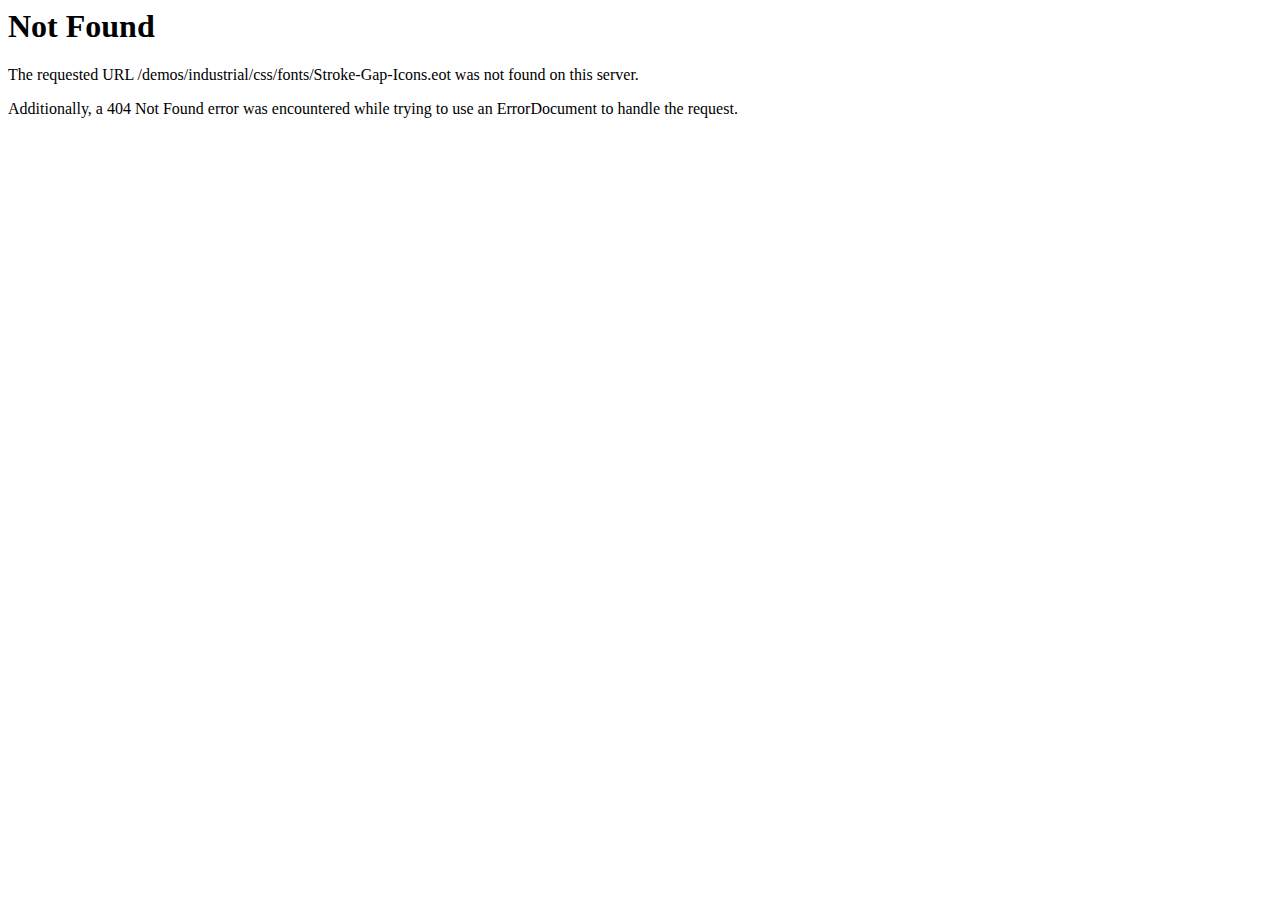
<file: css/fonts/Stroke-Gap-Icons.html>
<!DOCTYPE HTML PUBLIC "-//IETF//DTD HTML 2.0//EN">
<html><head>
<title>404 Not Found</title>
</head><body>
<h1>Not Found</h1>
<p>The requested URL /demos/industrial/css/fonts/Stroke-Gap-Icons.eot was not found on this server.</p>
<p>Additionally, a 404 Not Found
error was encountered while trying to use an ErrorDocument to handle the request.</p>
</body></html>
</file>
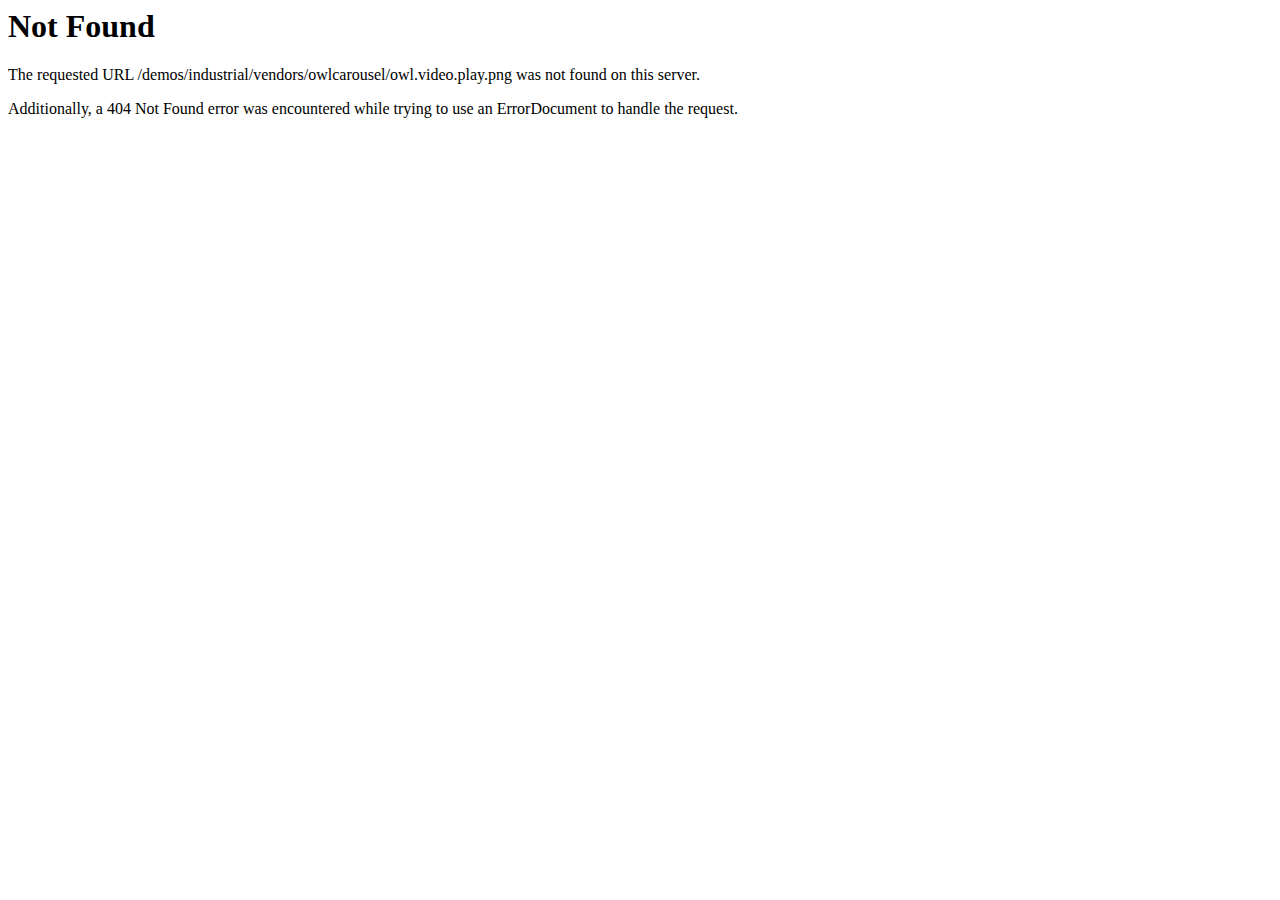
<file: vendors/owlcarousel/owl.video.play.html>
<!DOCTYPE HTML PUBLIC "-//IETF//DTD HTML 2.0//EN">
<html><head>
<title>404 Not Found</title>
</head><body>
<h1>Not Found</h1>
<p>The requested URL /demos/industrial/vendors/owlcarousel/owl.video.play.png was not found on this server.</p>
<p>Additionally, a 404 Not Found
error was encountered while trying to use an ErrorDocument to handle the request.</p>
</body></html>
</file>
